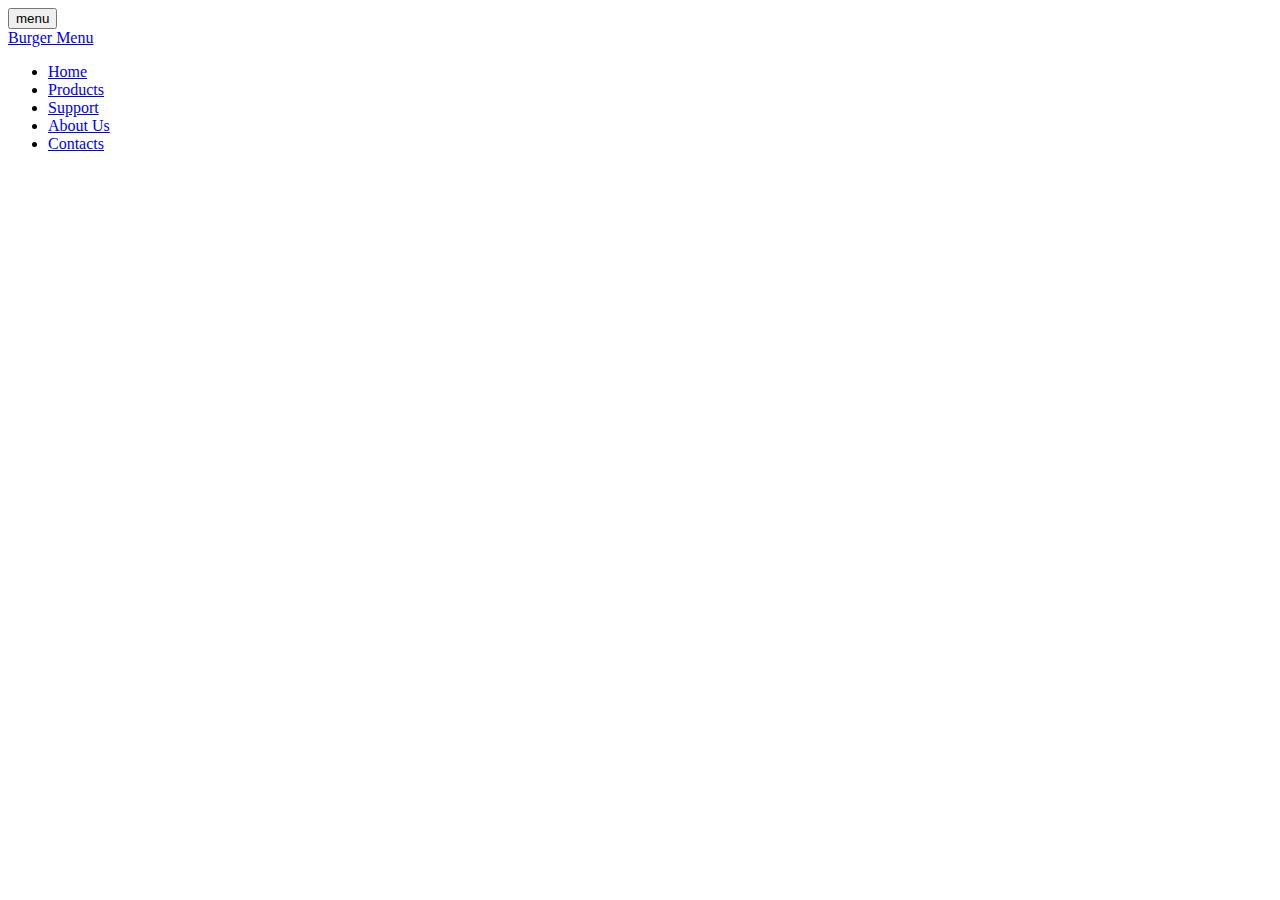
<file: userCase3.html>
<!DOCTYPE html>
<html lang="en">
<head>
  <meta charset="UTF-8">
  <meta name="viewport" content="width=device-width, initial-scale=1.0">
  <title>User case 3</title>
  <script src="js/burgers.js"></script>
</head>
<body>
  <button id="burgerBtn">menu</button>

  <script>
    const burgerOptions = {side: 'left', speed: 200}
    const burgerItems = [
      ["Home", '#'],
      ["Products", '#'],
      ["Support", openSupportPane],
      ["About Us", '#'],
      ["Contacts", '#']
    ]
    function openSupportPane() {
      console.log('support pane opened')
    }
    const burgerMenu = makeBurgerMenu('#burgerBtn', burgerItems, burgerOptions)
  </script>
</body>
</html>
</file>
